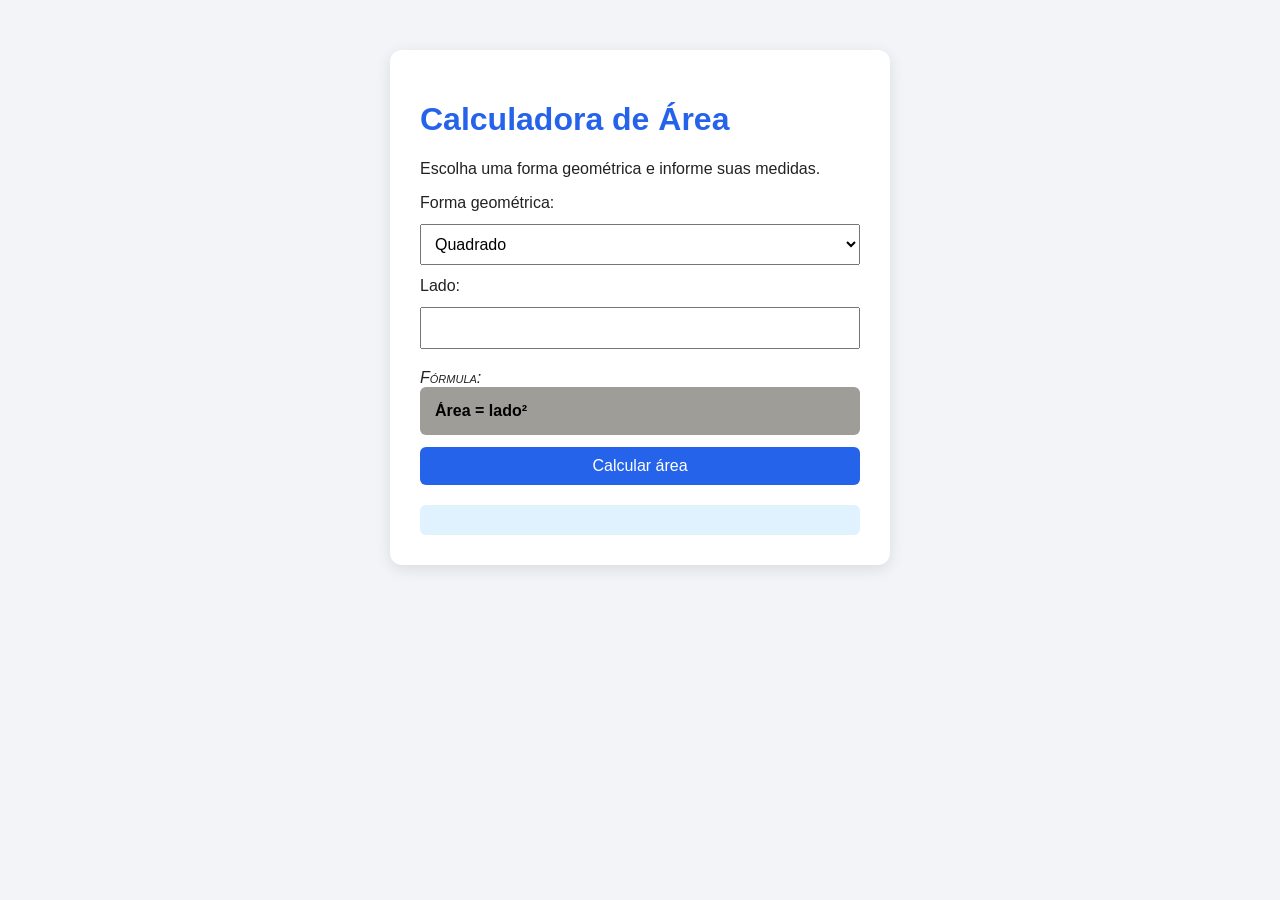
<file: index.html>
<!DOCTYPE html>
<html lang="pt-BR">
<head>
  <meta charset="UTF-8">
  <meta name="viewport" content="width=device-width, initial-scale=1.0">
  <title>Calculadora de Área</title>
  <link rel="stylesheet" href="style.css">
</head>
<body>
  <main class="container">
    <h1>Calculadora de Área</h1>
    <p>Escolha uma forma geométrica e informe suas medidas.</p>

    <form id="areaForm">
      <label for="forma">Forma geométrica:</label>

      <select id="forma">
        <option value="quadrado">Quadrado</option>
        <option value="retangulo">Retângulo</option>
        <option value="triangulo">Triângulo</option>
        <option value="circulo">Círculo</option>
        <option value="trapezio">Trapézio</option>
        <option value="losango">Losango</option>
      </select>

      <div id="campos"></div>

      <button type="submit">Calcular área</button>

    </form>

    <section id="resultado" aria-live="polite"></section>
  </main>

  <script src="script.js"></script>
</body>
</html>
</file>
<file: style.css>
* {
  box-sizing: border-box;
}

body {
  margin: 0;
  font-family: Arial, sans-serif;
  background: #f2f4f8;
  color: #222;
}

.container {
  width: min(90%, 500px);
  margin: 50px auto;
  padding: 30px;
  background: white;
  border-radius: 12px;
  box-shadow: 0 4px 15px rgba(0, 0, 0, 0.1);
}

h1 {
  color: #2563eb;
}

label,
input,
select,
button {
  display: block;
  width: 100%;
  margin-top: 12px;
}

input,
select,
button {
  padding: 10px;
  font-size: 16px;
}

button {
  border: none;
  border-radius: 6px;
  background: #2563eb;
  color: white;
  cursor: pointer;
}

button:hover {
  background: #1d4ed8;
}

#resultado {
  margin-top: 20px;
  padding: 15px;
  border-radius: 6px;
  background: #e0f2fe;
  font-weight: bold;
}

#formula {
  margin: 0;
  padding: 15px;
  border-radius: 6px;
  background: #9e9d98;
  font-weight: bold;
  font-size: 16px;
  border: none;
}

#formulaLabel {
  margin-top: 20px;
  font: italic small-caps 16px Arial, sans-serif;
}
</file>
